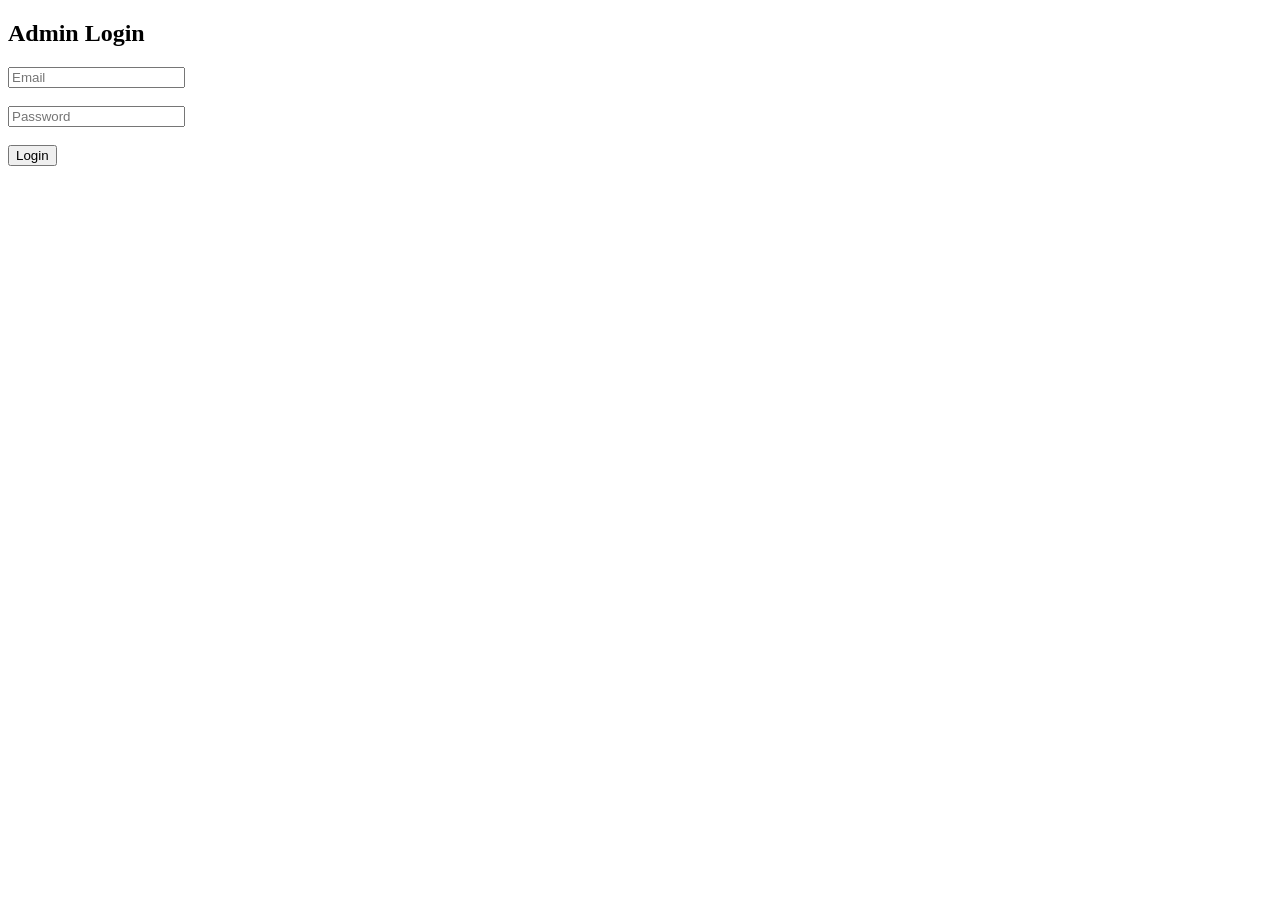
<file: admin-login.html>
<!DOCTYPE html>
<html>

<head>
    <title>Admin Login</title>
</head>

<body>

    <h2>Admin Login</h2>

    <form id="login-form">
        <input type="email" id="email" placeholder="Email" required><br><br>
        <input type="password" id="password" placeholder="Password" required><br><br>
        <button type="submit">Login</button>
    </form>

    <p id="status"></p>

    <script>
        document.getElementById("login-form").addEventListener("submit", async function (e) {
            e.preventDefault();

            const email = document.getElementById("email").value;
            const password = document.getElementById("password").value;

            const status = document.getElementById("status");
            status.innerText = "Logging in... ⏳";

            try {
                const res = await fetch("https://portfolio-backend-yt3t.onrender.com/api/auth/login", {
                    method: "POST",
                    headers: {
                        "Content-Type": "application/json"
                    },
                    body: JSON.stringify({
                        email: email,
                        password: password
                    })
                });

                if (!res.ok) {
                    throw new Error("Login failed");
                }

                const text = await res.text();
                const data = text ? JSON.parse(text) : {};

                if (data.token) {
                    localStorage.setItem("token", data.token);
                    window.location.href = "admin.html";
                } else {
                    status.innerText = "Invalid credentials ❌";
                }

            } catch (error) {
                console.error("LOGIN ERROR", error);
                status.innerText = "Something went wrong ❌";
            }
        });
    </script>

</body>

</html>
</file>
